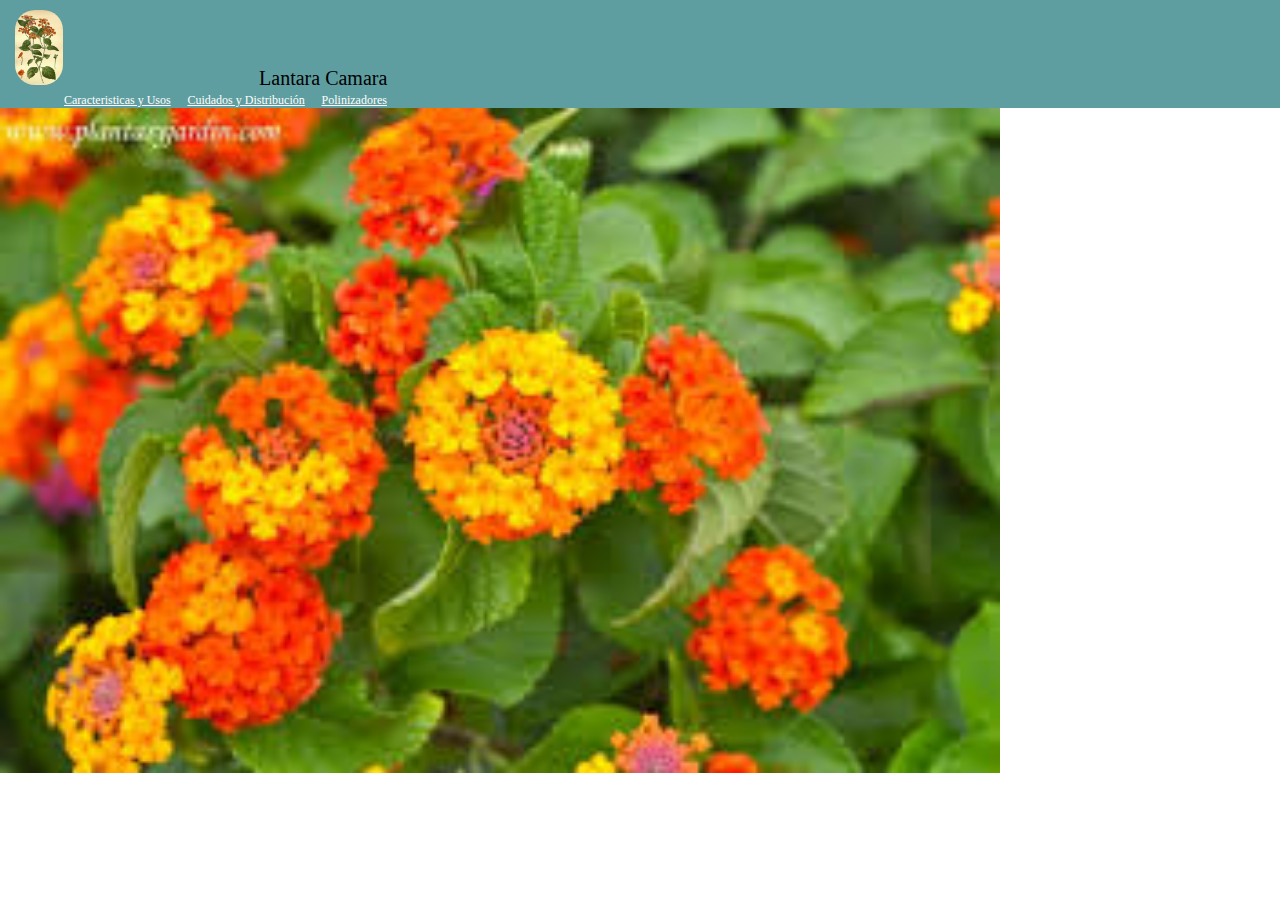
<file: index.html>
<!DOCTYPE html>
<html lang="es"0>
<head>
    <meta charset="UTF-8">
    <meta http-equiv="X-UA-Compatible" content="IE=edge">
    <meta name="viewport" content="width=device-width, initial-scale=1.0">
    <title>Expo 2022 Biologia</title>
    <link rel="stylesheet" href="estilos.css">
</head>
<body>
<div class="Contenedor">
<img class="Imagen" src="Lantara.jpg">
<p class="PN">Lantara Camara</p>
</div>
<div class="Contenedor2">
<a class="CYU" href="INFO.html" target="_blank">Caracteristicas y Usos</a>
<a class="CYD" href="CYD.html" target="_blank">Cuidados y Distribución</a>
<a class="PQA" href="Nosotros.html" target="_blank">Polinizadores</a>
</div>
<div>
<img class="Imagen1" src="Camara.jfif">
</div>
</body>
</html>
</file>
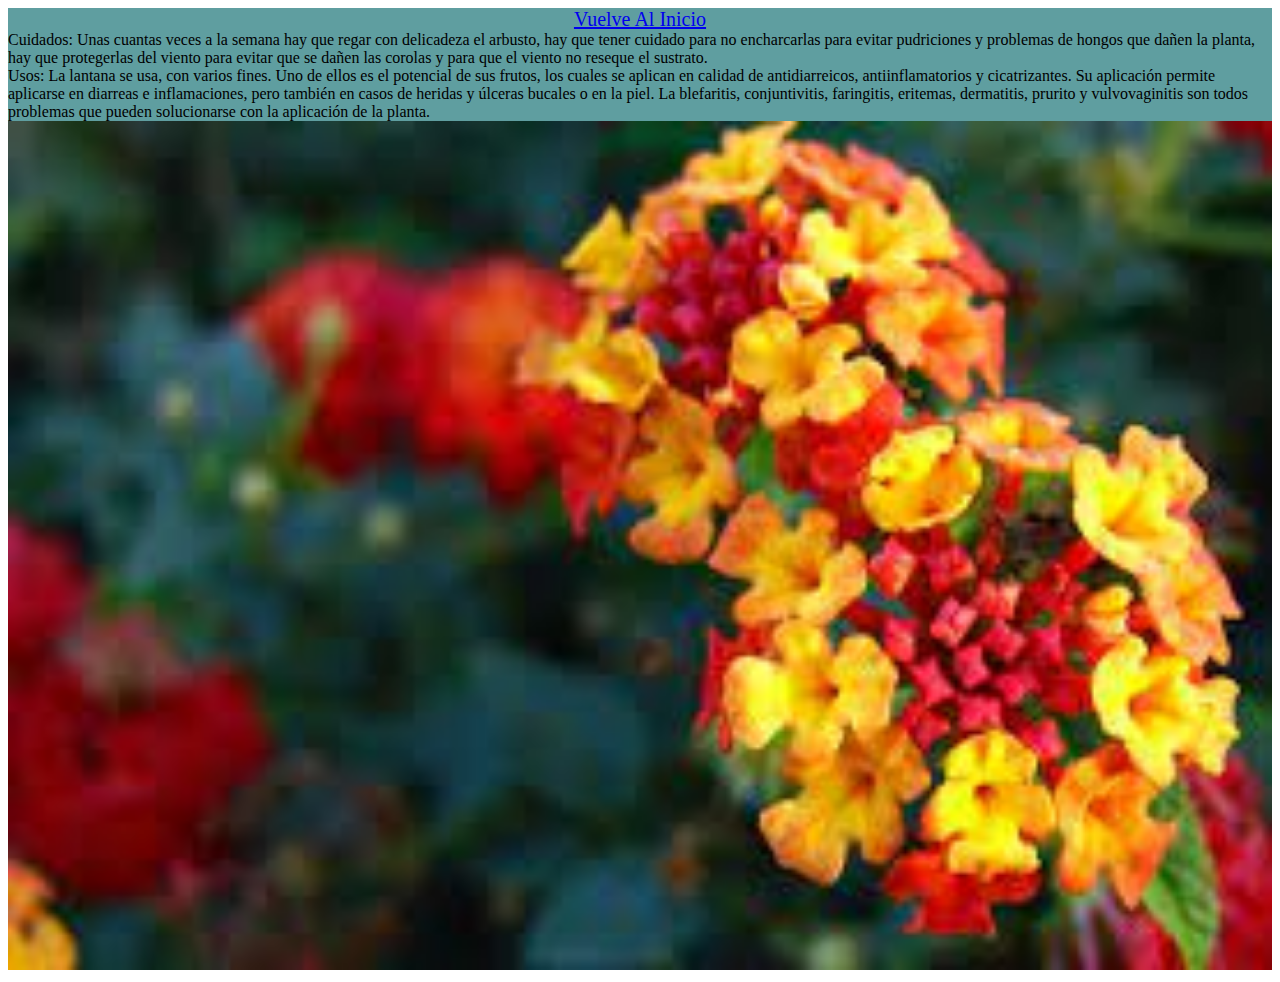
<file: CYD.html>
<!DOCTYPE html>
<html lang="en">
<head>
    <meta charset="UTF-8">
    <meta http-equiv="X-UA-Compatible" content="IE=edge">
    <meta name="viewport" content="width=device-width, initial-scale=1.0">
    <title>Caracteristicas y Distribución</title>
    <link rel="stylesheet" href="Estilos4.css">
</head>
<body>
<div class="BTH">
<center><a class="BH" href="index.html">Vuelve Al Inicio</a></center>
</div>
<div>
<p class="Texto1">
Cuidados: Unas cuantas veces a la semana hay que regar con delicadeza el arbusto, hay que tener cuidado para no 
encharcarlas para evitar pudriciones y problemas de hongos que dañen la planta, hay que protegerlas del viento para 
evitar que se dañen las corolas y para que el viento no reseque el sustrato. 
</p>
<p class="Texto2">
Usos: 
La lantana se usa, con varios fines. Uno de ellos es el potencial de sus frutos, los cuales se aplican en calidad de antidiarreicos, 
antiinflamatorios y cicatrizantes. Su aplicación permite aplicarse en diarreas e inflamaciones, pero también en casos de 
heridas y úlceras bucales o en la piel. La blefaritis, conjuntivitis, faringitis, eritemas, dermatitis, prurito y 
vulvovaginitis son todos problemas que pueden solucionarse con la aplicación de la planta.
</p>
<div>
<img class="Imagen1"src="Lant3.jfif">
</div>
</body>
</html>
</file>
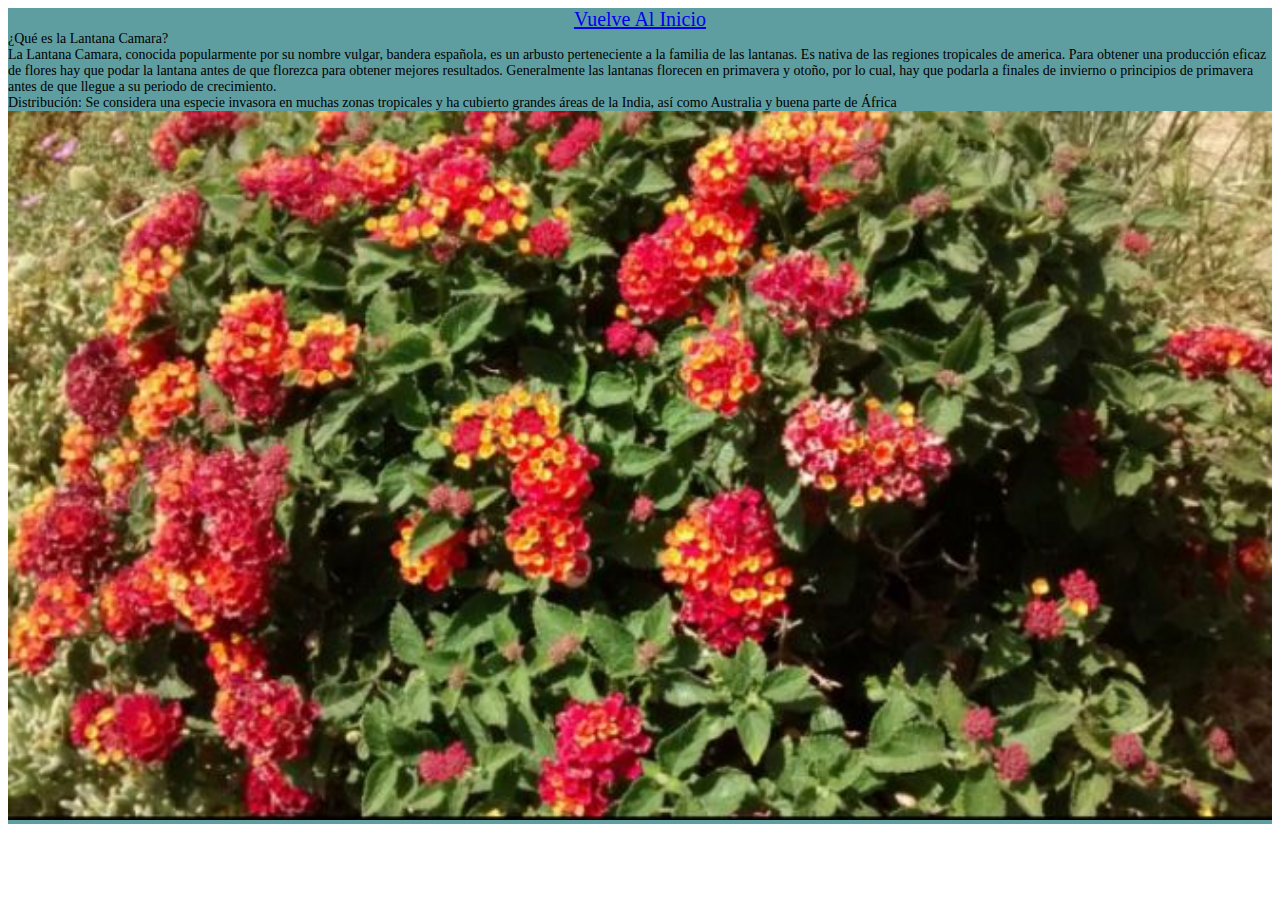
<file: INFO.html>
<!DOCTYPE html>
<html lang="en">
<head>
    <meta charset="UTF-8">
    <meta http-equiv="X-UA-Compatible" content="IE=edge">
    <meta name="viewport" content="width=device-width, initial-scale=1.0">
    <title>Document</title>
    <link rel="stylesheet" href="Estilos3.css">
</head>
<body>
<div class="BTH">
    <center><a class="BH" href="index.html">Vuelve Al Inicio</a></center>
</div>
<div class="Conteiner1">
<p class="Texto1">
¿Qué es la Lantana Camara?
</p>
<p class="Texto2">
La Lantana Camara, conocida popularmente por su nombre vulgar, bandera española, es un arbusto perteneciente a la 
familia de las lantanas. Es nativa de las regiones tropicales de america.
Para obtener una producción eficaz de flores hay que podar la lantana antes de que florezca para obtener mejores 
resultados. Generalmente las lantanas florecen en primavera y otoño, por lo cual, hay que podarla a finales de invierno o 
principios de primavera antes de que llegue a su periodo de crecimiento.  
</p><p class="Texto3">
Distribución:
Se considera una especie invasora en muchas zonas tropicales y ha cubierto grandes áreas de la India, así como Australia y buena parte de África
</p>
<img class="Imagen1"src="Lantara Camara.jpeg">
</div>
</body>
</html>
</file>
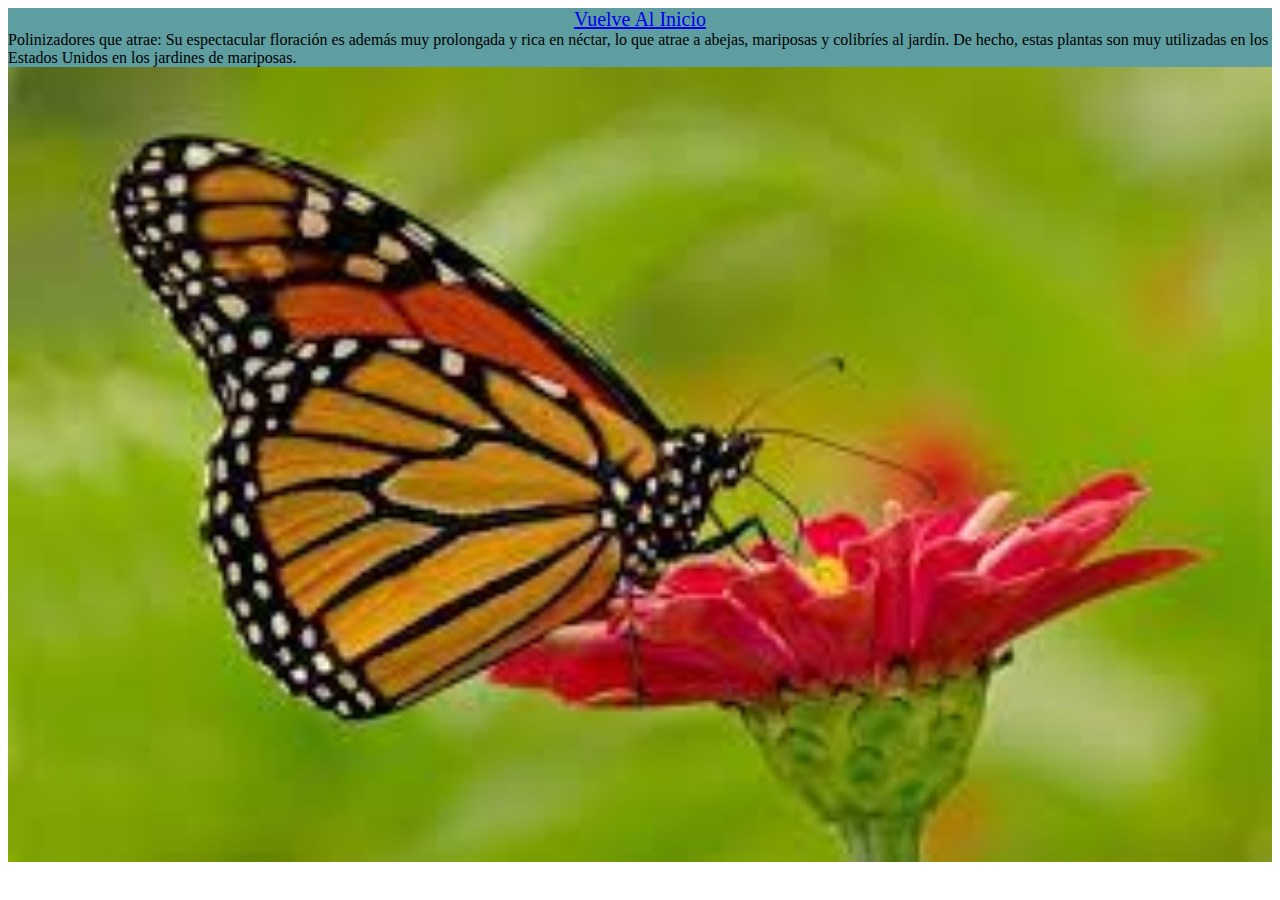
<file: Nosotros.html>
<!DOCTYPE html>
<html lang="en">
<head>
    <meta charset="UTF-8">
    <meta http-equiv="X-UA-Compatible" content="IE=edge">
    <meta name="viewport" content="width=device-width, initial-scale=1.0">
    <title>Polinizadores</title>
    <link rel="stylesheet" href="Estilos2.css"> 
</head>
<body>
<div class="BTH">
<center><a class="BH" href="index.html">Vuelve Al Inicio</a></center>
</div>
<div>
<p class="Texto1">
Polinizadores que atrae:
Su espectacular floración es además muy prolongada y rica en néctar, lo que atrae a abejas, mariposas y 
colibríes al jardín. De hecho, estas plantas son muy utilizadas en los Estados Unidos en los jardines de 
mariposas.
</p>
<div>
<img class="Imagen1"src="images.jfif">
</div>
</body>
</html>
</file>
<file: estilos.css>
/*Primera linea*/
.CYU{
margin-left: 5%;
margin-top: 50px;
color: white;
font-size: 12px;
}
.CYD{
margin-left: 1%;
color: white;
font-size: 12px;
}
.PQA{
margin-left: 1%;
color: white;
font-size: 12px;
}   
.Contenedor{
background-color:cadetblue;
width: 100%;
}
.Imagen{
height: 75px;
border-radius: 20px;
margin-top: 10px;
margin-left: 15px;
}
p{
margin: 0px;
width: fit-content;
display: inline-block;
font-size: 20px;
}
body{
margin: 0;
padding: 0;
}
.PN{
color:black;
margin-left: 15%;
}
.Contenedor2{
background-color:cadetblue;
width: 100%;
}
/*Imagen Grande*/
.Imagen1{
width: 100%;
max-width: 1000px;
height: auto;
margin: 0;
padding: 0;    
}
</file>
<file: Estilos4.css>
.BTH{
background-color: cadetblue;
margin: 0%;
width: 100%;
}
    
.BH{
font-size: 20px;
}
.Texto1{
background-color: cadetblue;
margin: 0%;
}

.Texto2{
background-color: cadetblue;
margin: 0%;
}   
.Imagen1{
width: 100%;
height: 100%;
}
</file>
<file: Estilos3.css>
.BTH{
background-color: cadetblue;
margin: 0%;
width: 100%;
}
        
.BH{
font-size: 20px;
}
.Conteiner1{
background-color: cadetblue;
margin: 0%;    
}
.Texto1{
background-color: cadetblue;
margin: 0%;
font-size: 14px;
}
    
.Texto2{
background-color: cadetblue;
margin: 0%;
font-size: 14px;
}   

.Texto3{
background-color: cadetblue;
margin: 0%;
font-size: 14px;
padding: 0%;
}   
.Imagen1{
width: 100%;
height: 100%;
}
</file>
<file: Estilos2.css>
.BTH{
background-color: cadetblue;
margin: 0%;
width: 100%;
}

.BH{
font-size: 20px;
}
.Texto1{
background-color: cadetblue;
margin: 0%;
}
.Imagen1{
width: 100%;
height: 100%;
}
</file>
